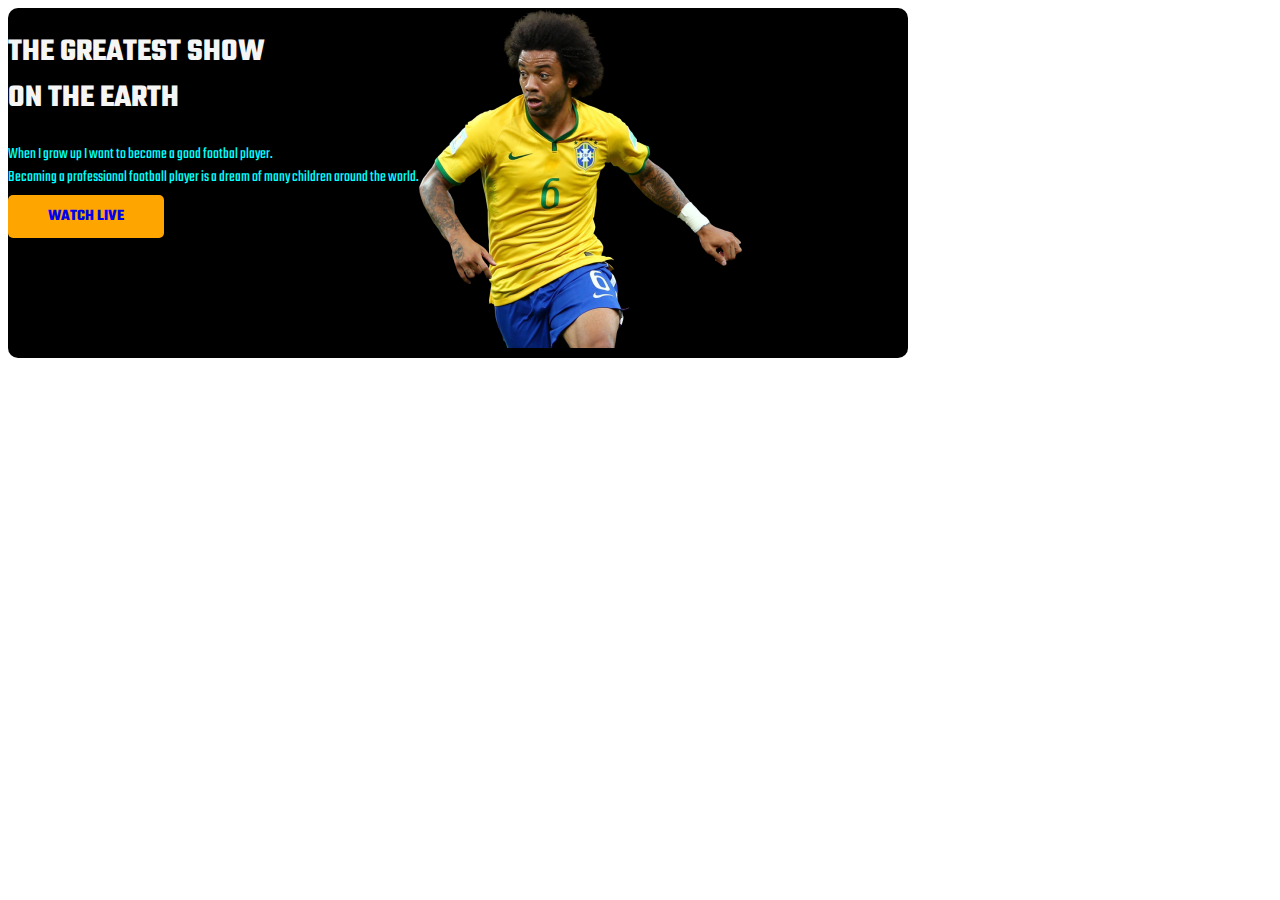
<file: world-cup/index.html>
<!DOCTYPE html>
<html lang="en">

<head>
    <meta charset="UTF-8">
    <meta http-equiv="X-UA-Compatible" content="IE=edge">
    <meta name="viewport" content="width=device-width, initial-scale=1.0">
    <title>Document</title>
    <link rel="stylesheet" href="style.css">
    <link rel="preconnect" href="https://fonts.googleapis.com">
    <link rel="preconnect" href="https://fonts.gstatic.com" crossorigin>
    <link
        href="https://fonts.googleapis.com/css2?family=Bebas+Neue&family=Oswald:wght@700&family=Poppins:ital,wght@0,500;0,600;0,700;1,200&family=Roboto+Condensed:ital,wght@0,300;0,700;1,300&family=Rubik+Moonrocks&family=Teko:wght@400;700&display=swap"
        rel="stylesheet">
</head>

<body>
    <section>
        <div class="headers">
            <h1><span class="font-color">THE GREATEST SHOW <br>ON THE EARTH</span></h1>
            <p class="p-font">When I grow up I want to become a good footbal player. <br>Becoming a professional
                football player is a
                dream of many children around the world.</p>
            <a class="link-button" target="_blank" href="https://www.youtube.com/">WATCH LIVE</a>

        </div>
        <div> <img src="marcello.png" alt=""></div>
    </section>
</body>

</html>
</file>
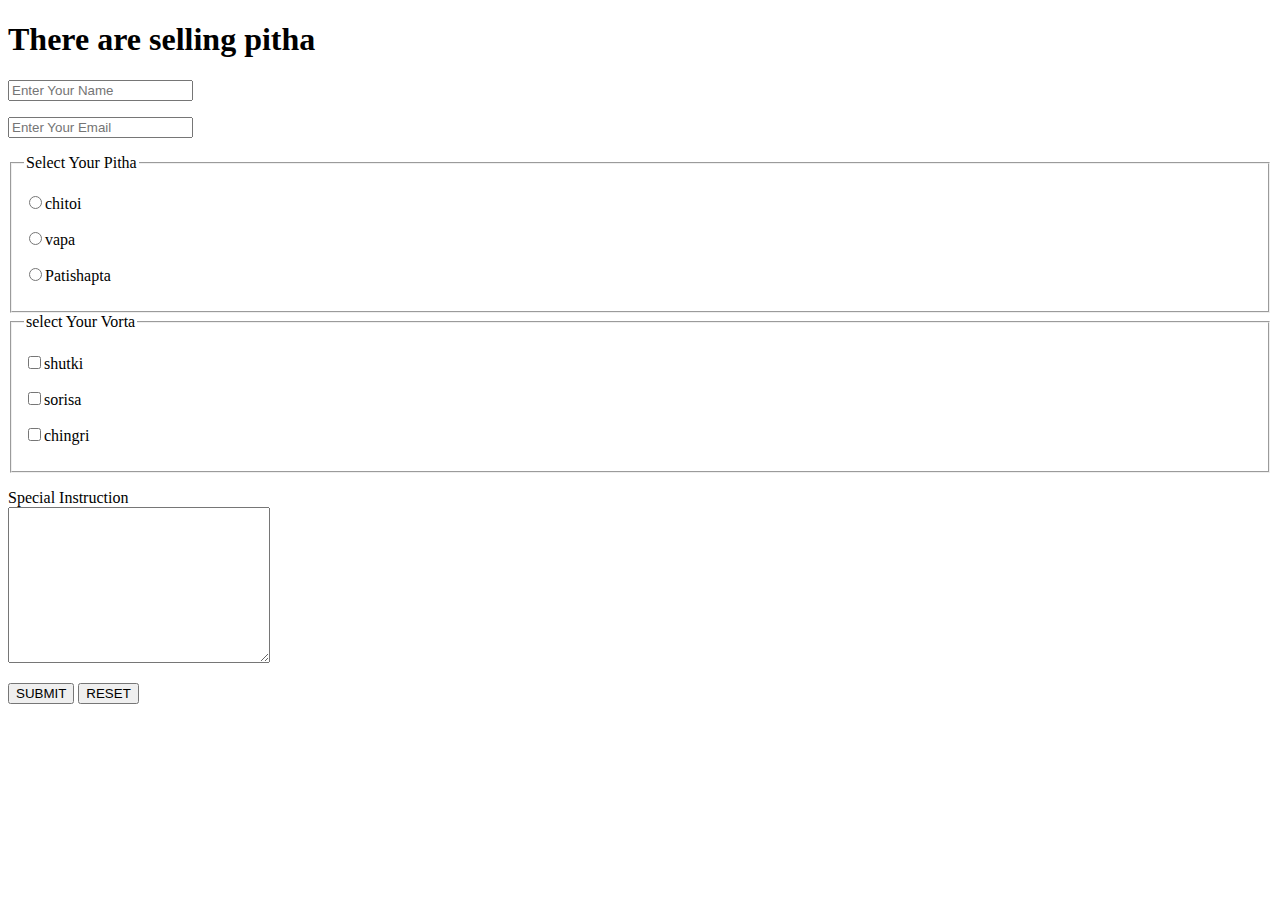
<file: Explore html 5/form.html>
<!DOCTYPE html>
<html lang="en">

<head>
    <meta charset="UTF-8">
    <meta http-equiv="X-UA-Compatible" content="IE=edge">
    <meta name="viewport" content="width=device-width, initial-scale=1.0">
    <title>Document</title>
</head>

<body>
    <h1>There are selling pitha</h1>
    <form action="">
        <p> <input type="text" name="" placeholder="Enter Your Name" id=""></p>

        <p> <input type="text" name="Email" placeholder="Enter Your Email" id=""></p>
        <fieldset>
            <legend>Select Your Pitha</legend>
            <p>
                <label for="chitoi>">
                    <input type="radio" name="pitha" id="chitoi">chitoi
                </label>
            </p>
            <p>
                <label for="vapa">
                    <input type="radio" name="pitha" id="vapa">vapa
                </label>

            </p>
            <label for="PAtishapta">
                <p><input type="radio" name="pitha" id="">Patishapta
            </label>

            </p>


        </fieldset>
        <fieldset>
            <legend> select Your Vorta</legend>
            <p><label for="shutki"><input type="checkbox" name="vorta" id="shutki"></label>shutki</p>

            <p><label for="sorisa"><input type="checkbox" name="Vorta" id="sorisa"></label>sorisa</p>

            <p><label for="chingri"><input type="checkbox" name="vorta" id="chingri"></label>chingri</p>

        </fieldset>
        <p>Special Instruction<br>
            <textarea name="INSTRUCTION" id="" cols="30" rows="10"></textarea>
        </p>
        <button type="submit">SUBMIT</button>
        <BUTTON TYPE="reset">RESET</BUTTON>


    </form>
</body>

</html>
</file>
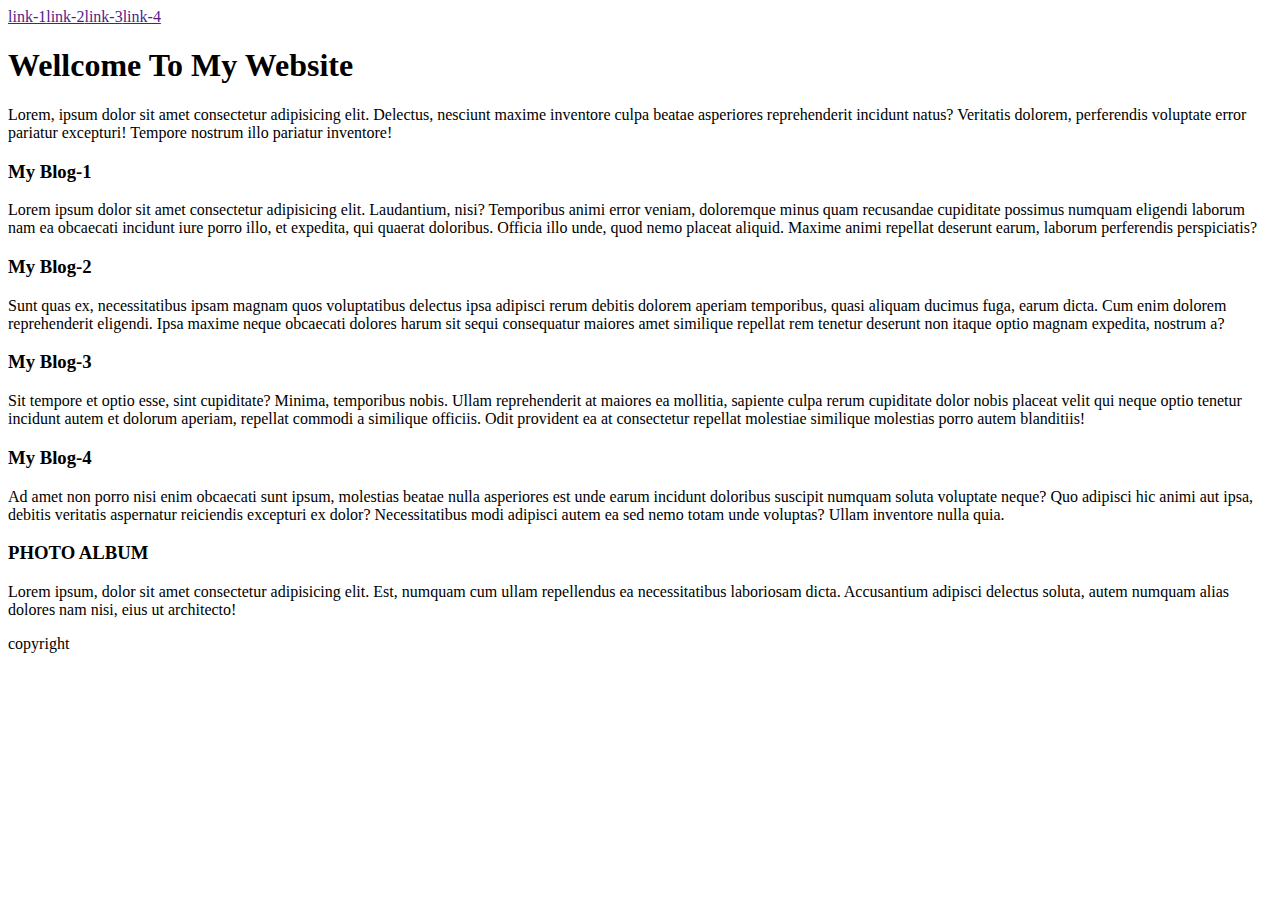
<file: Explore html 5/semantic.html>
<!DOCTYPE html>
<html lang="en">

<head>
    <meta charset="UTF-8">
    <meta http-equiv="X-UA-Compatible" content="IE=edge">
    <meta name="viewport" content="width=device-width, initial-scale=1.0">
    <title>Document</title>
</head>

<body>
    <div class="header">
        <nav>
            <a href="">link-1</a><a href="">link-2</a><a href="">link-3</a><a href="">link-4</a>
        </nav>
        <h1>Wellcome To My Website</h1>
        <p>Lorem, ipsum dolor sit amet consectetur adipisicing elit. Delectus, nesciunt maxime inventore culpa beatae
            asperiores reprehenderit incidunt natus? Veritatis dolorem, perferendis voluptate error pariatur excepturi!
            Tempore nostrum illo pariatur inventore!</p>


    </div>
    <div class="container">

        <div class="blog">
            <h3>My Blog-1</h3>
            <p>Lorem ipsum dolor sit amet consectetur adipisicing elit. Laudantium, nisi? Temporibus animi error veniam,
                doloremque minus quam recusandae cupiditate possimus numquam eligendi laborum nam ea obcaecati incidunt
                iure
                porro illo, et expedita, qui quaerat doloribus. Officia illo unde, quod nemo placeat aliquid. Maxime
                animi
                repellat deserunt earum, laborum perferendis perspiciatis?</p>
        </div>
        <div class="blog">
            <h3>My Blog-2</h3>
            <p>Sunt quas ex, necessitatibus ipsam magnam quos voluptatibus delectus ipsa adipisci rerum debitis dolorem
                aperiam temporibus, quasi aliquam ducimus fuga, earum dicta. Cum enim dolorem reprehenderit eligendi.
                Ipsa
                maxime neque obcaecati dolores harum sit sequi consequatur maiores amet similique repellat rem tenetur
                deserunt non itaque optio magnam expedita, nostrum a?</p>
        </div>
        <div class="blog">
            <h3>My Blog-3</h3>
            <p>Sit tempore et optio esse, sint cupiditate? Minima, temporibus nobis. Ullam reprehenderit at maiores ea
                mollitia, sapiente culpa rerum cupiditate dolor nobis placeat velit qui neque optio tenetur incidunt
                autem
                et dolorum aperiam, repellat commodi a similique officiis. Odit provident ea at consectetur repellat
                molestiae similique molestias porro autem blanditiis!</p>
        </div>
        <div class="blog">
            <h3>My Blog-4</h3>
            <p>Ad amet non porro nisi enim obcaecati sunt ipsum, molestias beatae nulla asperiores est unde earum
                incidunt
                doloribus suscipit numquam soluta voluptate neque? Quo adipisci hic animi aut ipsa, debitis veritatis
                aspernatur reiciendis excepturi ex dolor? Necessitatibus modi adipisci autem ea sed nemo totam unde
                voluptas? Ullam inventore nulla quia.</p>
        </div>

    </div>
    <div class="container">
        <h3>PHOTO ALBUM</h3>
        <p>Lorem ipsum, dolor sit amet consectetur adipisicing elit. Est, numquam cum ullam repellendus ea
            necessitatibus laboriosam dicta. Accusantium adipisci delectus soluta, autem numquam alias dolores nam nisi,
            eius ut architecto!</p>
        <footer>
            <p>copyright</p>
        </footer>

    </div>

</body>

</html>
</file>
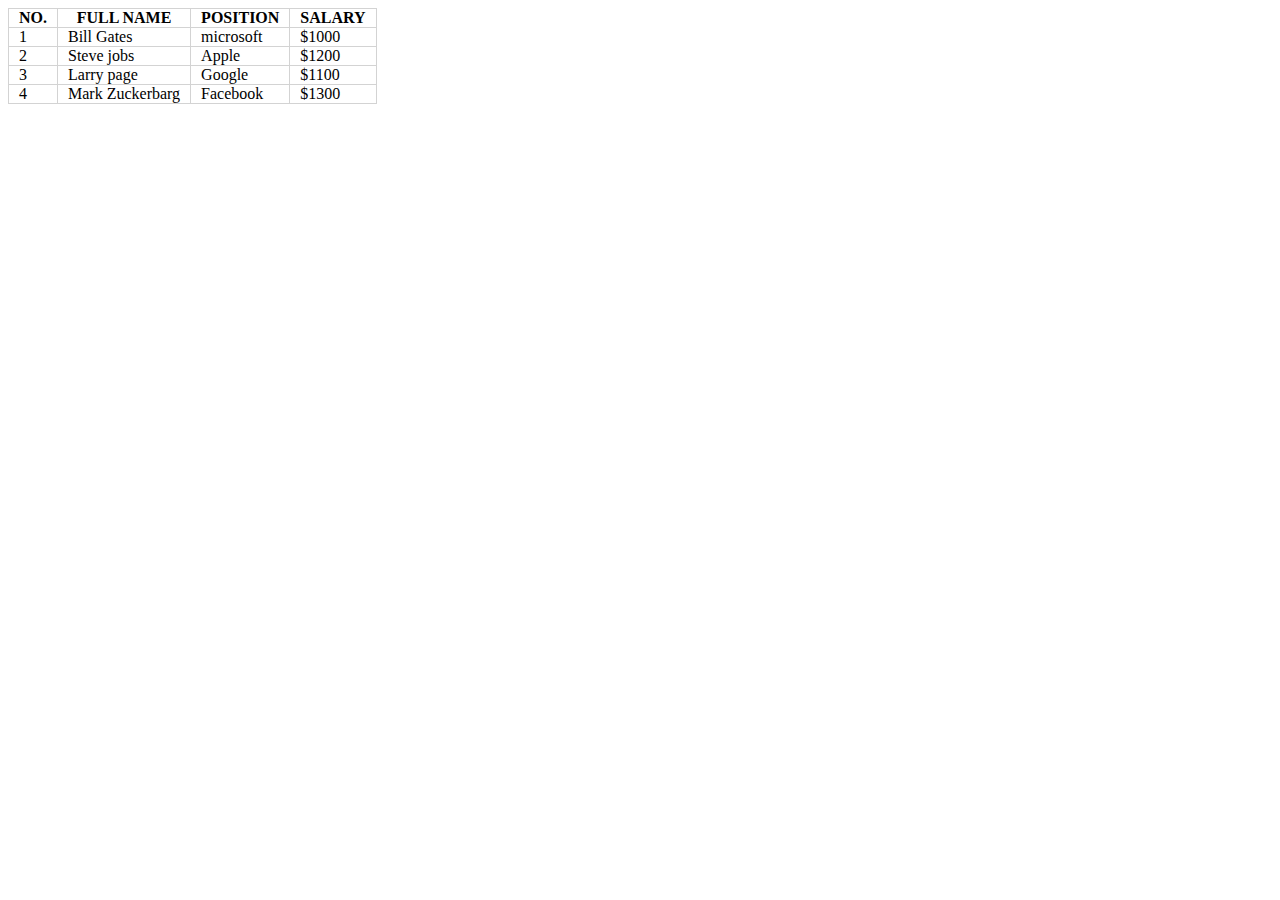
<file: Explore html 5/table.html>
<!DOCTYPE html>
<html lang="en">

<head>
    <meta charset="UTF-8">
    <meta http-equiv="X-UA-Compatible" content="IE=edge">
    <meta name="viewport" content="width=device-width, initial-scale=1.0">
    <title>Document</title>
    <style>
        table {
            border-collapse: collapse;
        }

        td,
        th {
            border: 1px solid lightgray;
            padding: 0 10px;
        }
    </style>
</head>

<body>
    <table>
        <thead>
            <tr>
                <th>NO.</th>
                <th>FULL NAME</th>
                <th>POSITION</th>
                <th>SALARY</th>
            </tr>
        </thead>
        <tbody>
            <tr>

                <td>1</td>
                <td>Bill Gates</td>
                <td>microsoft</td>
                <td>$1000</td>
            </tr>
            <tr>
                <td>2</td>
                <td>Steve jobs</td>
                <td>Apple</td>
                <td>$1200</td>
            </tr>
            <tr>
                <td>3</td>
                <td>Larry page</td>
                <td>Google</td>
                <td>$1100</td>
            </tr>
            <tr>
                <td>4</td>
                <td>Mark Zuckerbarg</td>
                <td>Facebook</td>
                <td>$1300</td>
            </tr>
        </tbody>
    </table>
</body>

</html>
</file>
<file: world-cup/style.css>
body {
    font-family: 'Bebas Neue',
        cursive;
    font-family: 'Oswald',
        sans-serif;
    font-family: 'Poppins',
        sans-serif;
    font-family: 'Roboto Condensed',
        sans-serif;
    font-family: 'Rubik Moonrocks',
        cursive;
    font-family: 'Teko',
        sans-serif;

}

section {
    display: flex;
    background-color: black;
    width: 900px;
    height: 350px;
    border-radius: 10px;


}

.font-color {
    color: whitesmoke;

}

.p-font {
    color: aqua;
}

.link-button {
    text-decoration: none;
    background-color: orange;
    padding: 10px 40px;
    border-radius: 5px;
    font-weight: 700;
}
</file>
